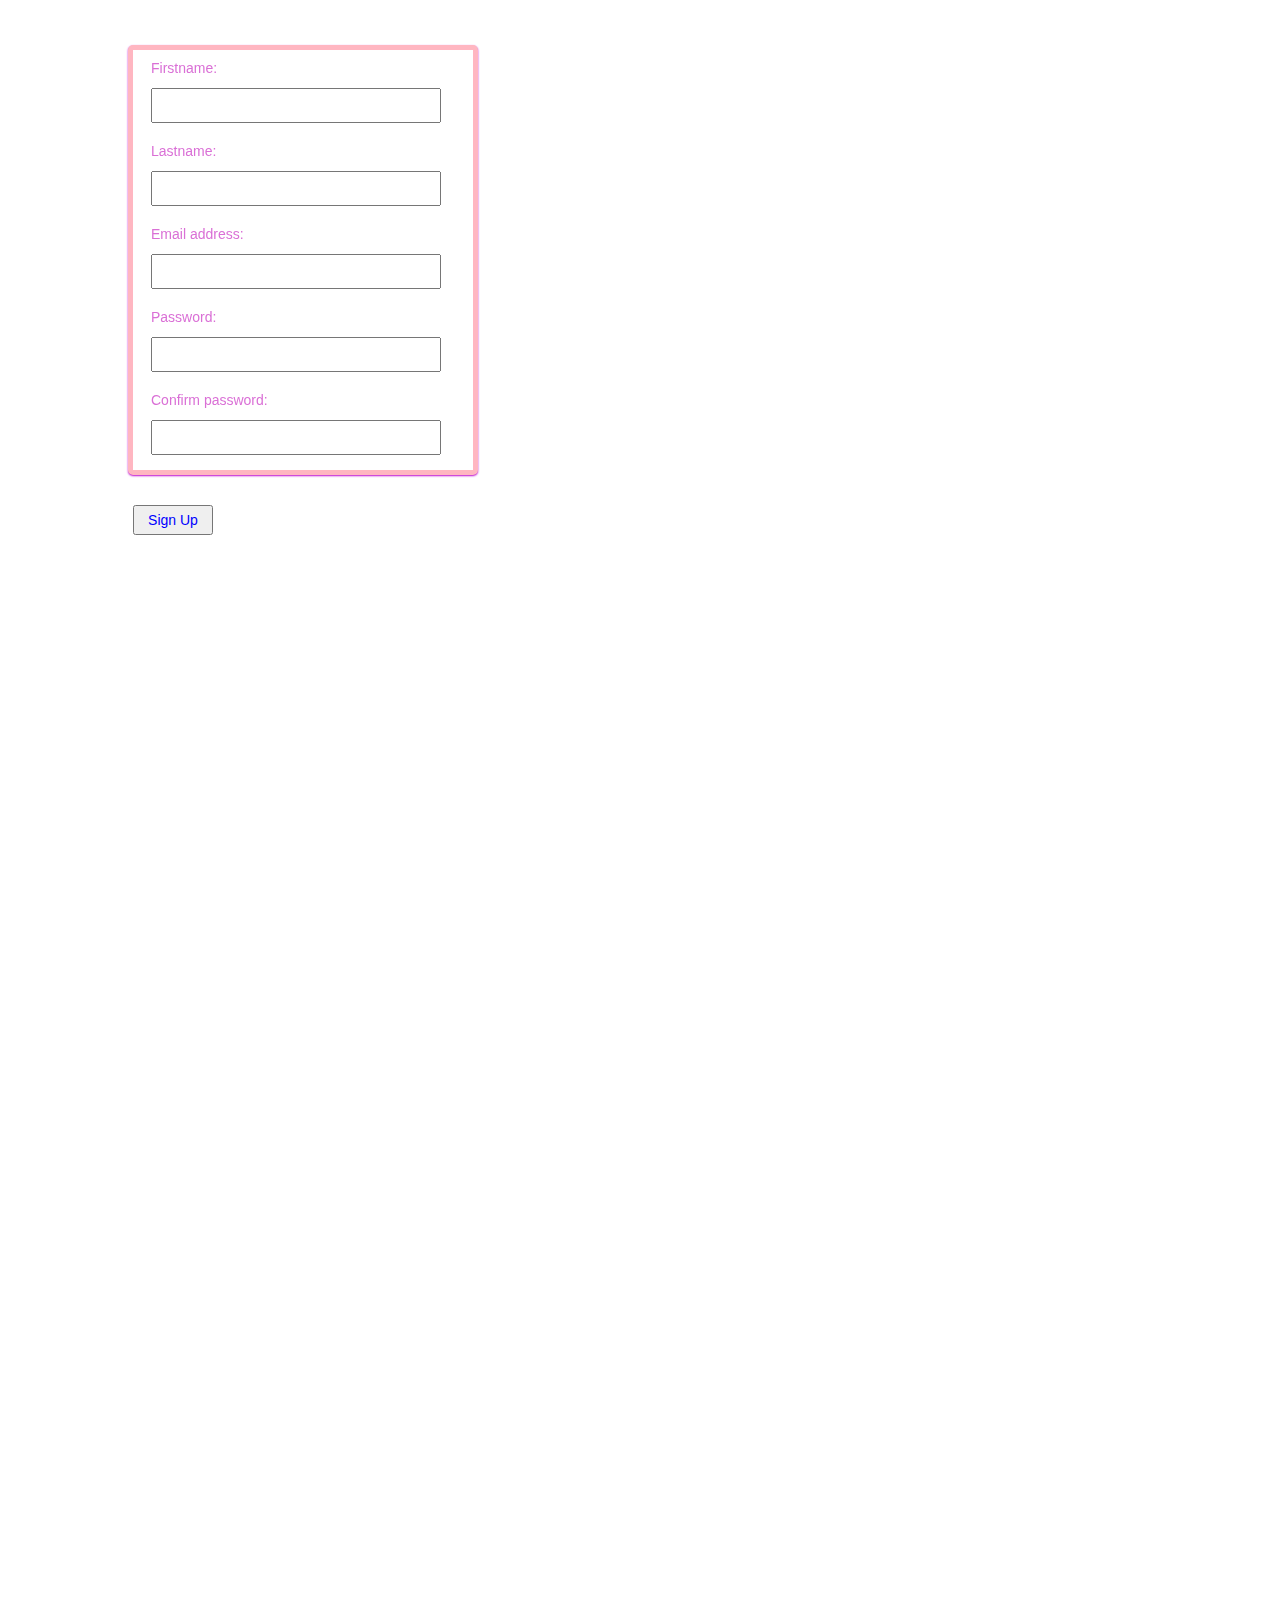
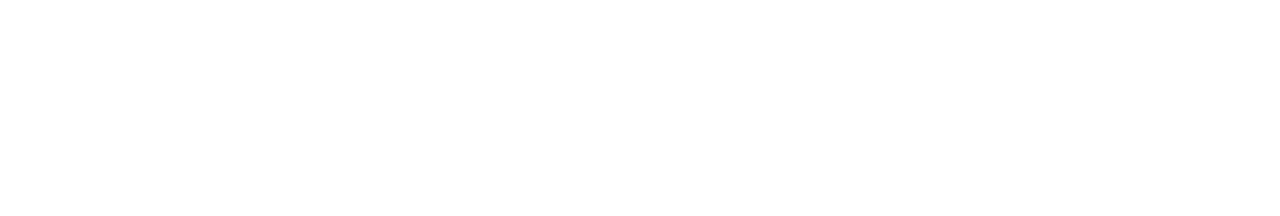
<file: signup.html>
﻿<! DOCTYPE html>
<html>
        <head>
          <title>Sign Up</title>
          <link rel="stylesheet" type="text/css" href="style sheet.css" />
        </head>
    <body>
            <div id="container">
<form>
    <label for="firstname">Firstname:</label>
    <input type="text" id="firstname" name="firstname">
    <label for="lastname">Lastname:</label>
    <input type="text" id="lastname" name="lastname">
    <label for="email address">Email address:</label>
    <input type="text" id="email address" name="email address">
    <label for="password">Password:</label>
    <input type="text" id="password" name="password">
    <label for="confirm password">Confirm password:</label>
    <input type="text" id="confirm password" name="confirm password">
          <div id="lower">
          <input type="button" value="Sign Up"
          </div><! --/ lower-->
</form>
</div>
</body>
</html>
</file>
<file: style sheet.css>
body {
    width: 200%;
    height: 200%;
    font-family: Arial, Helvetica, sans-serif;
    color: #444444;
    background: white; 
}
#container {
    position: fixed;
    width: 340px;
    height: 420px;
    top: 5%;
    left: 10%;
    background:white;
    border-radius: 5px;
    border: 5px solid lightpink;
    box-shadow: 0 1px 2px rgb(189, 10, 206);
}
form {

    margin: none;
    margin-top: none;
}
label {
    color: orchid;
    display: inline-block;
    margin-left: 18px;
    padding-top: 10px;
    font-size: 14px; 
}
p a {
    font-size: 11px;
    color: blueviolet;
    float: right;
    margin-top: -13px;
    margin-right: 20px;
}
p a  :hover {
    color: thistle;
 }    
 input {
    font-family: Arial, Helvetica, sans-serif;
    font-size: 14px;
    outline: royalblue;
}
input[type=text ],
input[type=password] {
color: #777;
padding-left: 10px;
margin: 10px;
margin-top: 12px;
margin-left: 18px;
width: 290px;
height: 35px;
}
#lower {
    background: wwhite;
    width: 100%;
    height: 69px;
    margin-top: 20px;
}
input[type=button] {
    float: left;
    margin-top: 20px;
    margin-right: 20px;
    width: 80px;
    height: 30px;
    color: blue
}
</file>
